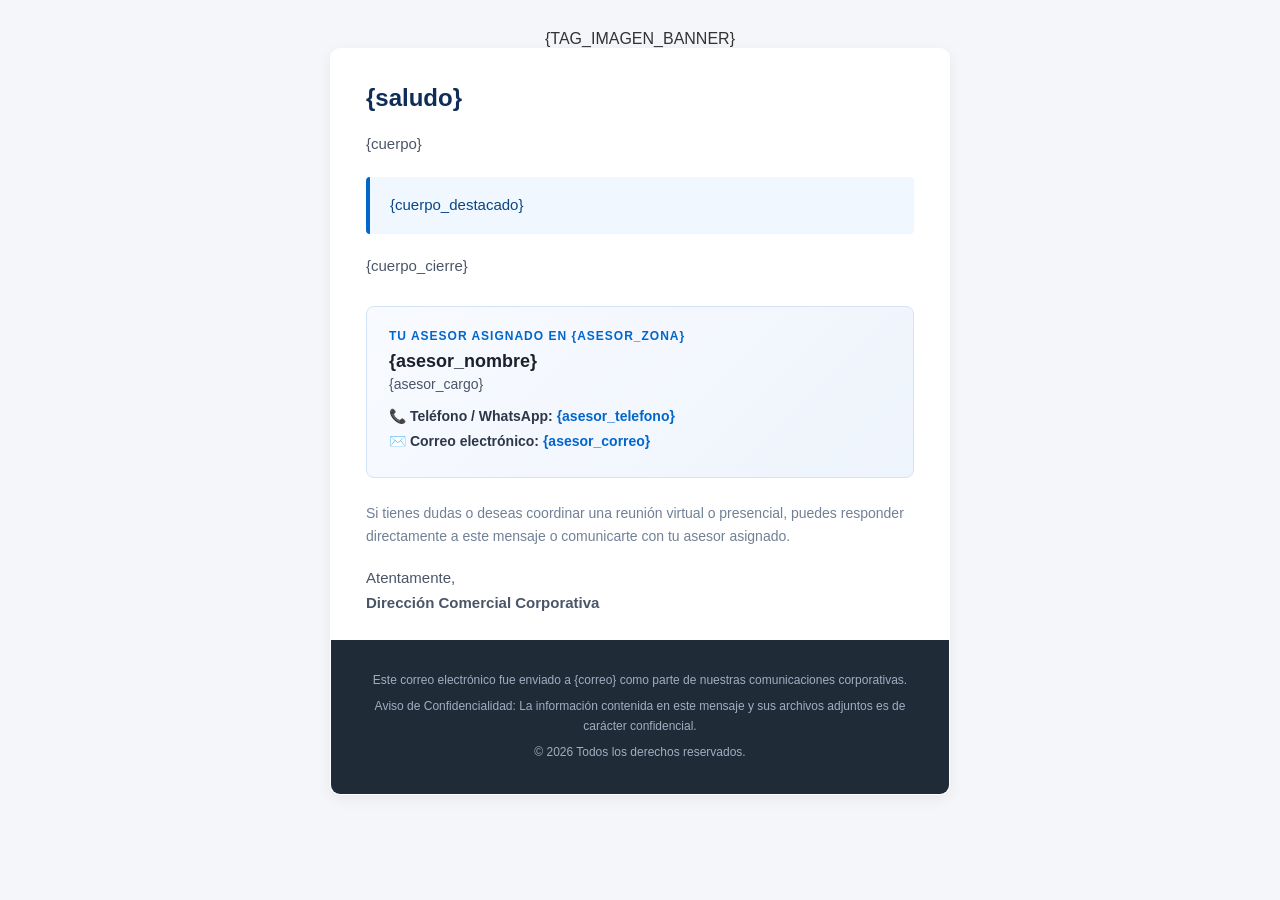
<file: plantilla_correo.html>
<!DOCTYPE html>
<html lang="es">
<head>
  <meta charset="UTF-8">
  <meta http-equiv="X-UA-Compatible" content="IE=edge">
  <meta name="viewport" content="width=device-width, initial-scale=1.0">
  <title>Comunicado Corporativo</title>
  <style>
    /* Estilos compatibles con Microsoft Outlook y clientes web/móvil */
    body {
      margin: 0;
      padding: 0;
      background-color: #f4f6f9;
      font-family: 'Segoe UI', Arial, Helvetica, sans-serif;
      color: #333333;
      -webkit-text-size-adjust: 100%;
      -ms-text-size-adjust: 100%;
    }
    table {
      border-collapse: collapse;
      mso-table-lspace: 0pt;
      mso-table-rspace: 0pt;
    }
    td {
      padding: 0;
    }
    img {
      border: 0;
      height: auto;
      line-height: 100%;
      outline: none;
      text-decoration: none;
      -ms-interpolation-mode: bicubic;
      display: block;
    }
    .wrapper {
      width: 100%;
      table-layout: fixed;
      background-color: #f4f6f9;
      padding: 30px 0;
    }
    .container {
      max-width: 620px;
      margin: 0 auto;
      background-color: #ffffff;
      border-radius: 10px;
      overflow: hidden;
      box-shadow: 0 4px 15px rgba(0,0,0,0.06);
      border: 1px solid #e5e9f0;
    }
    .content {
      padding: 35px 35px 25px 35px;
    }
    h1 {
      color: #0f2d59;
      font-size: 24px;
      font-weight: 700;
      margin-top: 0;
      margin-bottom: 20px;
    }
    p {
      color: #4a5568;
      font-size: 15px;
      line-height: 1.65;
      margin-top: 0;
      margin-bottom: 18px;
    }
    .highlight-box {
      background-color: #f0f7ff;
      border-left: 4px solid #0066cc;
      padding: 16px 20px;
      margin: 20px 0;
      border-radius: 4px;
    }
    .highlight-box p {
      margin: 0;
      font-weight: 500;
      color: #0b4582;
    }
    /* Tarjeta del Asesor Asignado */
    .advisor-card {
      background: linear-gradient(135deg, #f8faff 0%, #eef4fc 100%);
      border: 1px solid #d4e3f8;
      border-radius: 8px;
      padding: 22px;
      margin: 28px 0 15px 0;
    }
    .advisor-title {
      font-size: 12px;
      letter-spacing: 1px;
      text-transform: uppercase;
      font-weight: 700;
      color: #0066cc;
      margin-bottom: 8px;
    }
    .advisor-name {
      font-size: 18px;
      font-weight: 700;
      color: #1a202c;
      margin-bottom: 4px;
    }
    .advisor-role {
      font-size: 14px;
      color: #4a5568;
      margin-bottom: 12px;
    }
    .advisor-contact {
      font-size: 14px;
      color: #2d3748;
      line-height: 1.8;
    }
    .advisor-contact a {
      color: #0066cc;
      text-decoration: none;
      font-weight: 600;
    }
    /* Pie de página */
    .footer {
      background-color: #202b38;
      color: #a0aec0;
      padding: 25px 35px;
      font-size: 12px;
      line-height: 1.6;
      text-align: center;
    }
    .footer a {
      color: #cbd5e0;
      text-decoration: underline;
    }
    .footer p {
      color: #a0aec0;
      font-size: 12px;
      margin: 6px 0;
    }
  </style>
</head>
<body>
  <center class="wrapper">
    <table class="container" width="100%" cellpadding="0" cellspacing="0" role="presentation">
      
      <!-- BANNER / IMAGEN SUPERIOR (INCRUSTADA VÍA CID) -->
      <!-- {TAG_IMAGEN_BANNER} se reemplazará automáticamente en Python si existe imagen -->
      {TAG_IMAGEN_BANNER}

      <!-- CUERPO DEL CORREO -->
      <tr>
        <td class="content">
          <h1>{saludo}</h1>

          <p>
            {cuerpo}
          </p>

          <div class="highlight-box">
            <p>
              {cuerpo_destacado}
            </p>
          </div>

          <p>
            {cuerpo_cierre}
          </p>

          <!-- TARJETA DEL ASESOR ASIGNADO DINÁMICAMENTE -->
          <div class="advisor-card">
            <div class="advisor-title">Tu Asesor Asignado en {asesor_zona}</div>
            <div class="advisor-name">{asesor_nombre}</div>
            <div class="advisor-role">{asesor_cargo}</div>
            <div class="advisor-contact">
              📞 <strong>Teléfono / WhatsApp:</strong> <a href="tel:{asesor_telefono}">{asesor_telefono}</a><br>
              ✉️ <strong>Correo electrónico:</strong> <a href="mailto:{asesor_correo}">{asesor_correo}</a>
            </div>
          </div>

          <p style="margin-top: 24px; font-size: 14px; color: #718096;">
            Si tienes dudas o deseas coordinar una reunión virtual o presencial, puedes responder directamente a este mensaje o comunicarte con tu asesor asignado.
          </p>
          
          <p style="margin-bottom: 0;">
            Atentamente,<br>
            <strong>Dirección Comercial Corporativa</strong>
          </p>
        </td>
      </tr>

      <!-- FOOTER / PIE DE PÁGINA -->
      <tr>
        <td class="footer">
          <p>Este correo electrónico fue enviado a {correo} como parte de nuestras comunicaciones corporativas.</p>
          <p>Aviso de Confidencialidad: La información contenida en este mensaje y sus archivos adjuntos es de carácter confidencial.</p>
          <p>&copy; 2026 Todos los derechos reservados.</p>
        </td>
      </tr>

    </table>
  </center>
</body>
</html>
</file>
